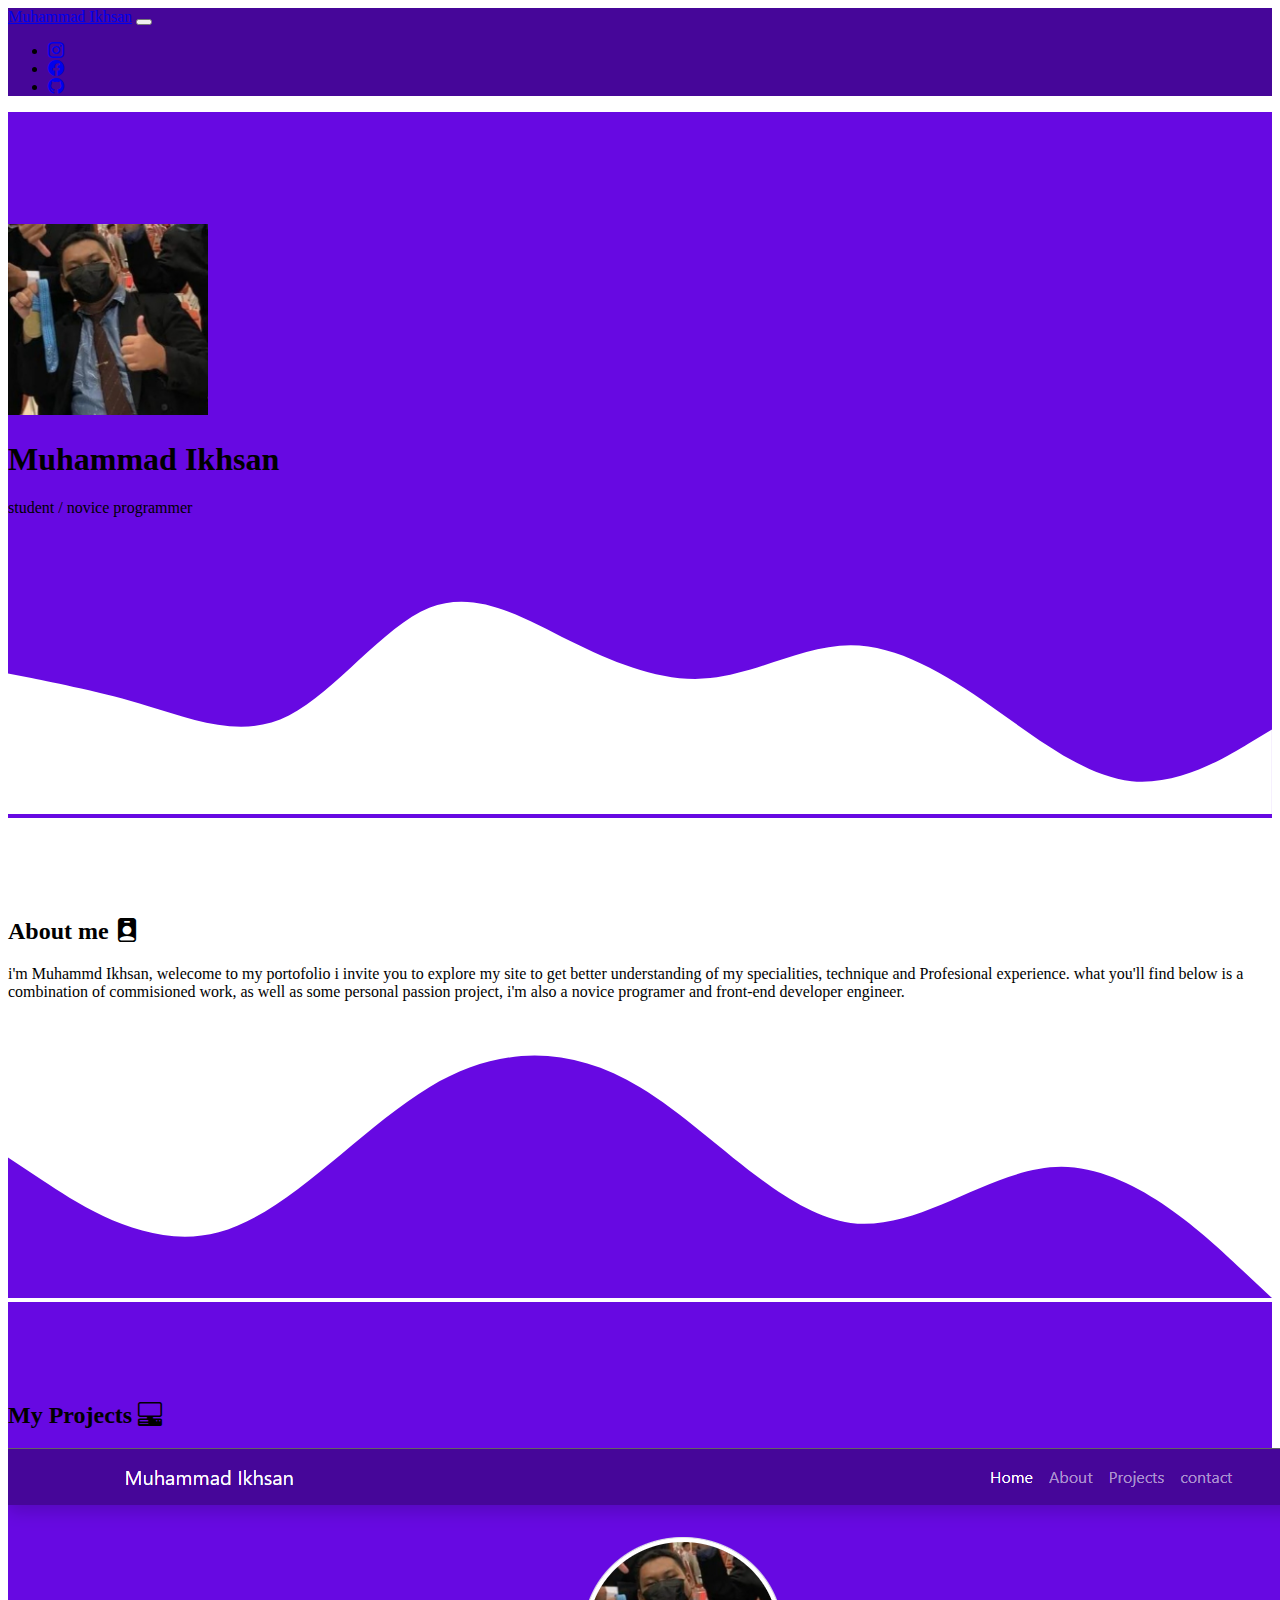
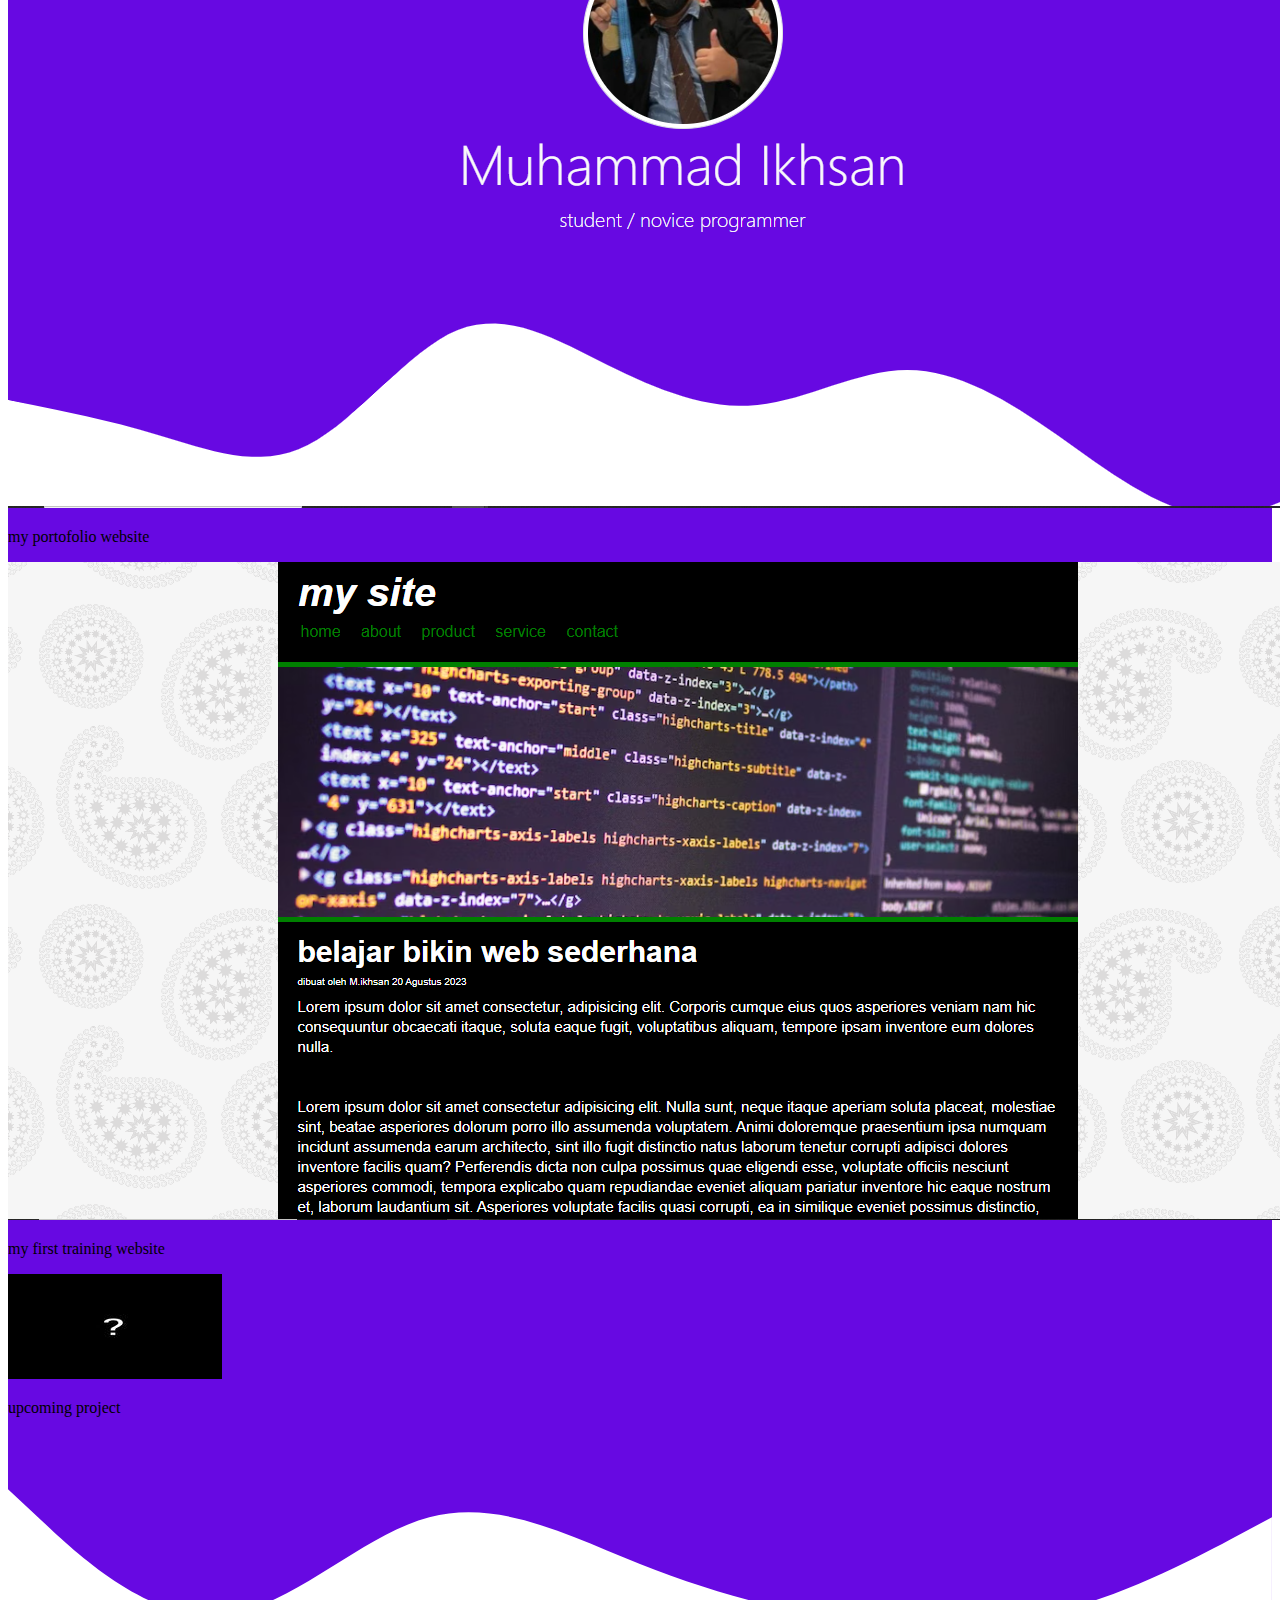
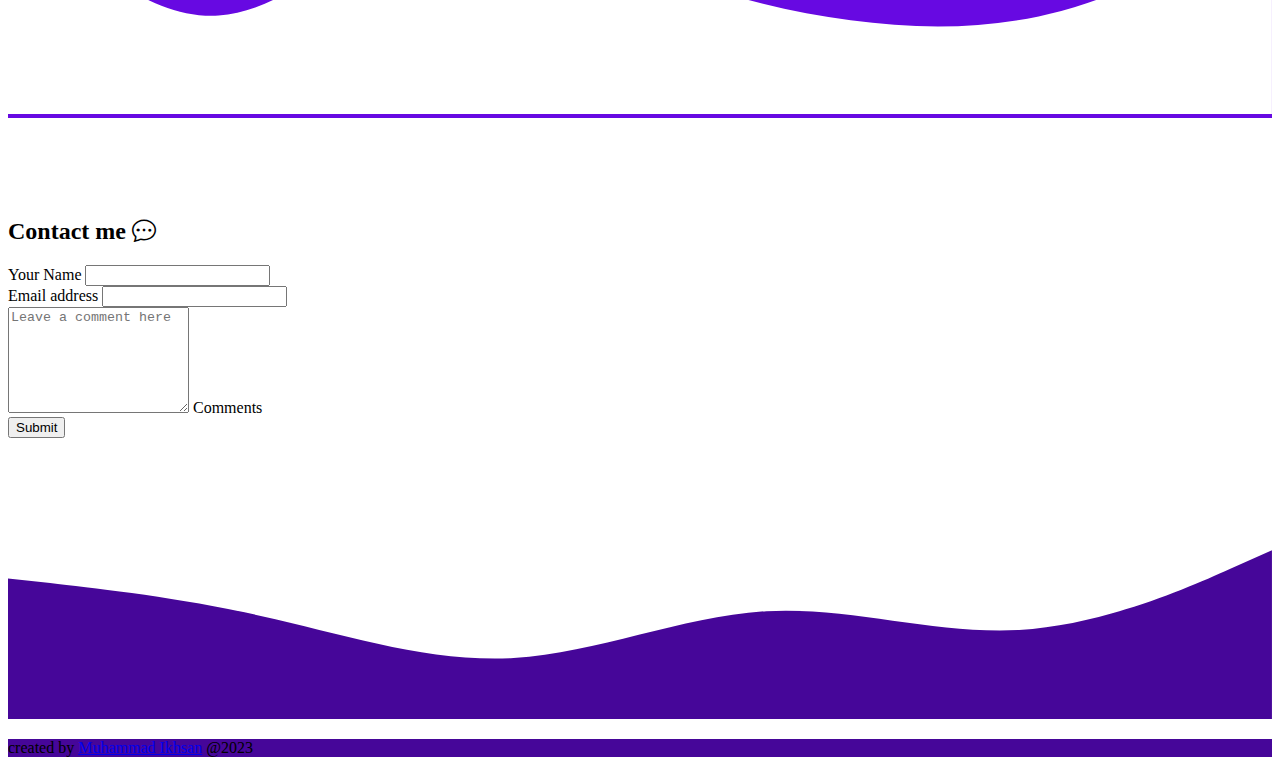
<file: index.html>
<!DOCTYPE html>
<html lang="en">
  <head>
    <!-- Required meta tags -->
    <meta charset="utf-8" />
    <meta name="viewport" content="width=device-width, initial-scale=1" />

    <!-- Bootstrap CSS -->
    <link
      href="https://cdn.jsdelivr.net/npm/bootstrap@5.0.2/dist/css/bootstrap.min.css"
      rel="stylesheet"
      integrity="sha384-EVSTQN3/azprG1Anm3QDgpJLIm9Nao0Yz1ztcQTwFspd3yD65VohhpuuCOmLASjC"
      crossorigin="anonymous"
    />
    <!-- Bootstraps icons -->
    <link rel="stylesheet" href="https://cdn.jsdelivr.net/npm/bootstrap-icons@1.11.1/font/bootstrap-icons.css" />
    <!-- my css -->
    <link rel="stylesheet" href="portofolio.css" />

    <title>portofolio</title>
  </head>
  <body id="Home">
    <!-- navbar -->
    <nav class="navbar navbar-expand-lg navbar-dark shadow fixed-top" style="background-color: #460699">
      <div class="container">
        <a class="navbar-brand" href="#"> Muhammad Ikhsan</a>
        <button class="navbar-toggler" type="button" data-bs-toggle="collapse" data-bs-target="#navbarNav" aria-controls="navbarNav" aria-expanded="false" aria-label="Toggle navigation">
          <span class="navbar-toggler-icon"></span>
        </button>
        <div class="collapse navbar-collapse" id="navbarNav">
          <ul class="navbar-nav ms-auto">
            <li class="nav-item">
              <a class="nav-link active" aria-current="page" href="https://www.instagram.com/mikhsn._/" target="_blank"><i class="bi bi-instagram"></i></a>
            </li>
            <li class="nav-item">
              <a class="nav-link active" aria-current="page" href="https://www.facebook.com/profile.php?id=100010263570264&locale=id_ID" target="_blank"><i class="bi bi-facebook"></i></a>
            </li>
            <li class="nav-item">
              <a class="nav-link active" aria-current="page" href="https://github.com/Sanikhsan12" target="_blank"><i class="bi bi-github"></i></a>
            </li>
          </ul>
        </div>
      </div>
    </nav>
    <!-- navbar -->

    <!-- jumbotron -->
    <section class="jumbotron text-center text-light">
      <img src="img/foto_portofolio.jpg" alt="Muhammad Ikhsan" width="200" class="rounded-circle img-thumbnail" />
      <h1 class="display-4">Muhammad Ikhsan</h1>
      <p class="lead">student / novice programmer</p>
      <svg xmlns="http://www.w3.org/2000/svg" viewBox="0 0 1440 320">
        <path
          fill="white"
          fill-opacity="1"
          d="M0,160L26.7,165.3C53.3,171,107,181,160,197.3C213.3,213,267,235,320,208C373.3,181,427,107,480,85.3C533.3,64,587,96,640,122.7C693.3,149,747,171,800,165.3C853.3,160,907,128,960,128C1013.3,128,1067,160,1120,197.3C1173.3,235,1227,277,1280,282.7C1333.3,288,1387,256,1413,240L1440,224L1440,320L1413.3,320C1386.7,320,1333,320,1280,320C1226.7,320,1173,320,1120,320C1066.7,320,1013,320,960,320C906.7,320,853,320,800,320C746.7,320,693,320,640,320C586.7,320,533,320,480,320C426.7,320,373,320,320,320C266.7,320,213,320,160,320C106.7,320,53,320,27,320L0,320Z"
        ></path>
      </svg>
    </section>
    <!-- jumbotron -->

    <!-- about me -->
    <section id="about">
      <div class="container">
        <div class="row text-center fs-1 mb-3">
          <h2>About me <i class="bi bi-person-badge-fill"></i></h2>
        </div>
        <div class="row justify-content-center text-center">
          <div class="col-sm-6">
            <p>
              i'm Muhammd Ikhsan, welecome to my portofolio i invite you to explore my site to get better understanding of my specialities, technique and Profesional experience. what you'll find below
              is a combination of commisioned work, as well as some personal passion project, i'm also a novice programer and front-end developer engineer.
            </p>
          </div>
        </div>
      </div>
      <svg xmlns="http://www.w3.org/2000/svg" viewBox="0 0 1440 320">
        <path
          fill="#6709e2"
          fill-opacity="1"
          d="M0,160L40,186.7C80,213,160,267,240,245.3C320,224,400,128,480,80C560,32,640,32,720,80C800,128,880,224,960,234.7C1040,245,1120,171,1200,170.7C1280,171,1360,245,1400,282.7L1440,320L1440,320L1400,320C1360,320,1280,320,1200,320C1120,320,1040,320,960,320C880,320,800,320,720,320C640,320,560,320,480,320C400,320,320,320,240,320C160,320,80,320,40,320L0,320Z"
        ></path>
      </svg>
    </section>
    <!-- about me -->

    <!-- projects -->
    <section id="projects">
      <div class="container justify-content-center">
        <div class="row text-center text-light mb-2">
          <div class="col">
            <h2>My Projects <i class="bi bi-pc-display-horizontal"></i></h2>
          </div>
        </div>
        <div class="row">
          <div class="col-sm-4 mb-3">
            <div class="card">
              <img src="img/my_portofolio_website.png" class="card-img-top" alt="project1" />
              <div class="card-body">
                <p class="card-text text-center">my portofolio website</p>
              </div>
            </div>
          </div>
          <div class="col-sm-4 mb-3">
            <div class="card">
              <img src="img/first_training_website.png" class="card-img-top" alt="project2" />
              <div class="card-body">
                <p class="card-text text-center">my first training website</p>
              </div>
            </div>
          </div>
          <div class="col-sm-4 mb-3">
            <div class="card">
              <img src="img/tandatanyafix.jpg" class="card-img-top" alt="project3" />
              <div class="card-body">
                <p class="card-text text-center">upcoming project</p>
              </div>
            </div>
          </div>
        </div>
      </div>
      <svg xmlns="http://www.w3.org/2000/svg" viewBox="0 0 1440 320">
        <path
          fill="white"
          fill-opacity="1"
          d="M0,64L40,101.3C80,139,160,213,240,208C320,203,400,117,480,96C560,75,640,117,720,149.3C800,181,880,203,960,213.3C1040,224,1120,224,1200,202.7C1280,181,1360,139,1400,117.3L1440,96L1440,320L1400,320C1360,320,1280,320,1200,320C1120,320,1040,320,960,320C880,320,800,320,720,320C640,320,560,320,480,320C400,320,320,320,240,320C160,320,80,320,40,320L0,320Z"
        ></path>
      </svg>
    </section>
    <!-- projects -->

    <!-- contact -->
    <section id="contact">
      <div class="container">
        <div class="row text-center text-dark">
          <div class="col">
            <h2>Contact me <i class="bi bi-chat-dots"></i></h2>
          </div>
        </div>
        <div class="row justify-content-center text-center mb-3">
          <div class="col-sm-8">
            <form>
              <div class="mb-3">
                <label for="name" class="form-label">Your Name</label>
                <input type="text" class="form-control" id="name" aria-describedby="name" />
              </div>
              <div class="mb-3">
                <label for="email" class="form-label">Email address</label>
                <input type="email" class="form-control" id="email" aria-describedby="email" />
              </div>
              <div class="form-floating">
                <textarea class="form-control" placeholder="Leave a comment here" id="floatingTextarea2" style="height: 100px"></textarea>
                <label for="floatingTextarea2">Comments</label>
              </div>

              <button type="submit" class="btn btn-primary">Submit</button>
            </form>
          </div>
        </div>
      </div>
      <svg xmlns="http://www.w3.org/2000/svg" viewBox="0 0 1440 320">
        <path
          fill="#460699"
          fill-opacity="1"
          d="M0,160L48,165.3C96,171,192,181,288,202.7C384,224,480,256,576,250.7C672,245,768,203,864,197.3C960,192,1056,224,1152,218.7C1248,213,1344,171,1392,149.3L1440,128L1440,320L1392,320C1344,320,1248,320,1152,320C1056,320,960,320,864,320C768,320,672,320,576,320C480,320,384,320,288,320C192,320,96,320,48,320L0,320Z"
        ></path>
      </svg>
    </section>
    <!-- contact -->

    <!-- footer  -->
    <footer style="background-color: #460699" class="text-center text-light p-3">
      <p>created by <a href="https://www.instagram.com/mikhsn._/" class="text-light fw-bold" target="_blank">Muhammad Ikhsan</a> @2023</p>
    </footer>
    <!-- footer  -->

    <script
      src="https://cdn.jsdelivr.net/npm/bootstrap@5.0.2/dist/js/bootstrap.bundle.min.js"
      integrity="sha384-MrcW6ZMFYlzcLA8Nl+NtUVF0sA7MsXsP1UyJoMp4YLEuNSfAP+JcXn/tWtIaxVXM"
      crossorigin="anonymous"
    ></script>
  </body>
</html>
</file>
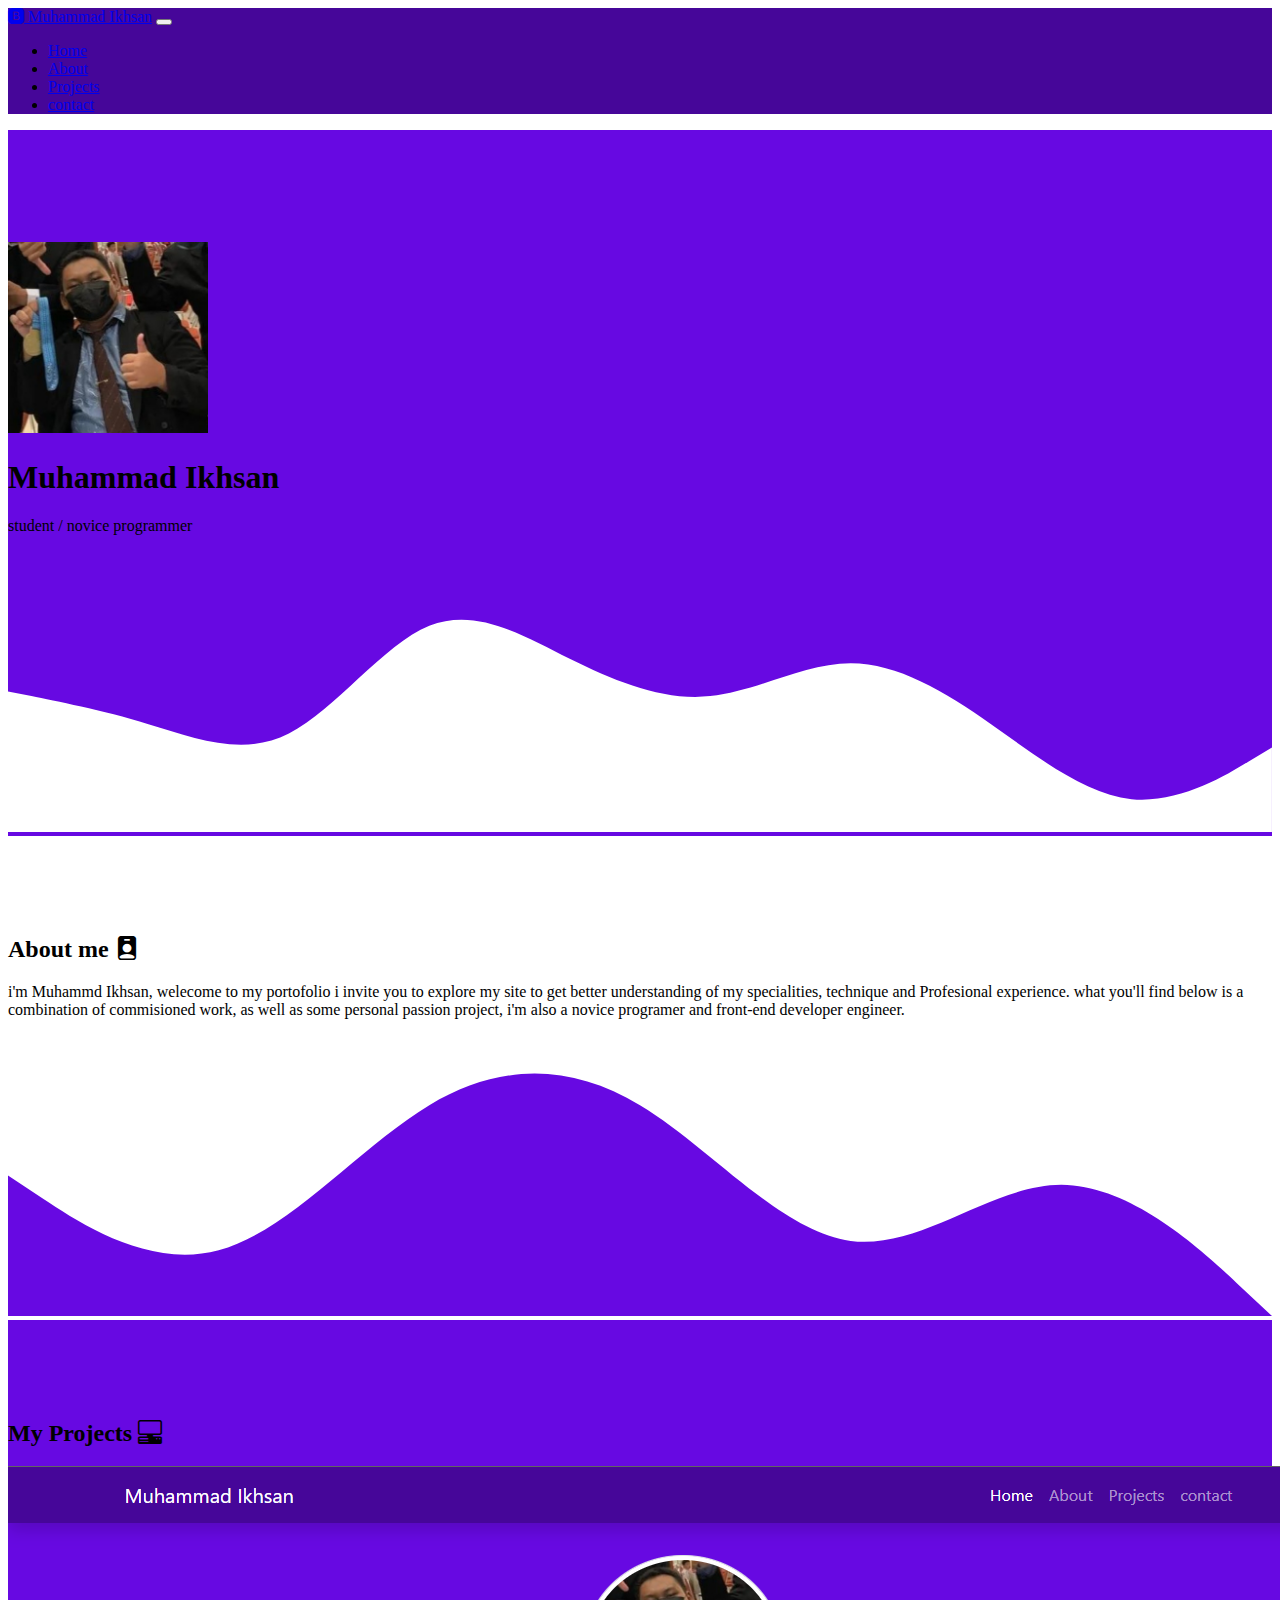
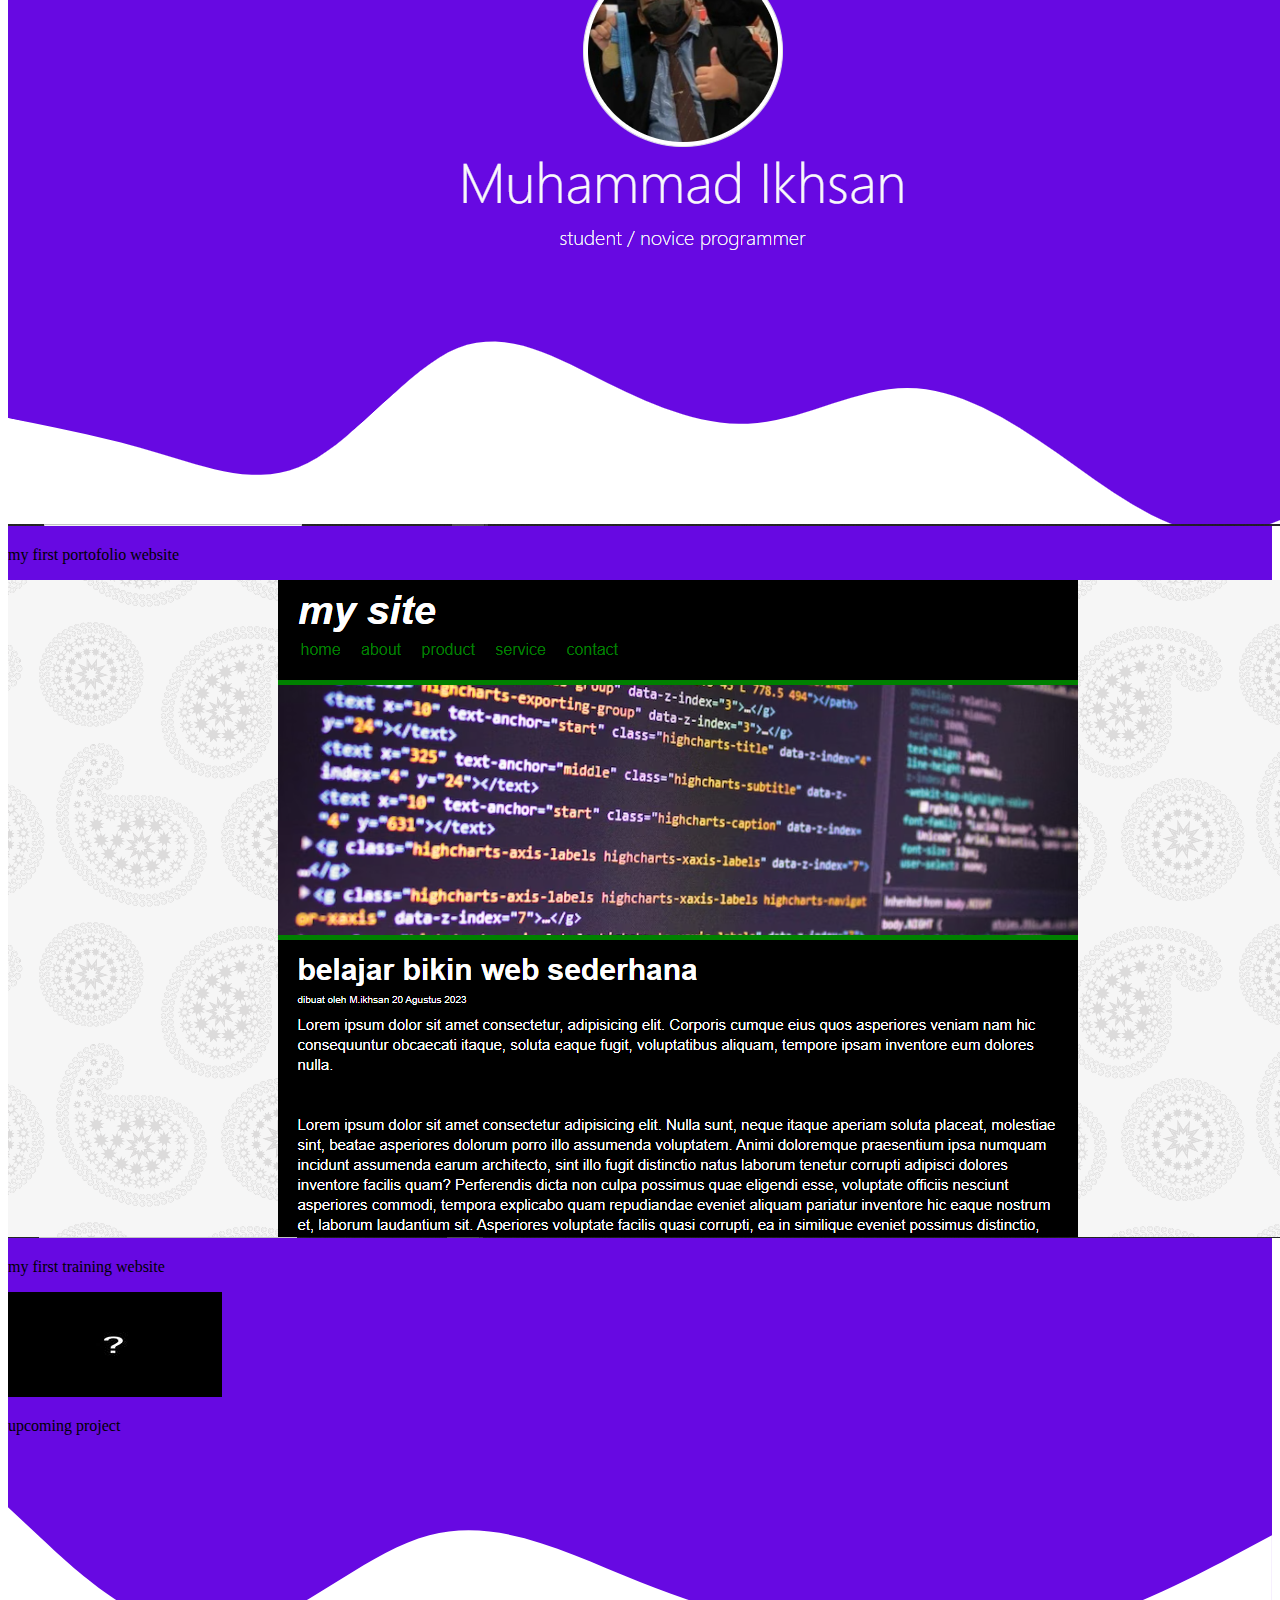
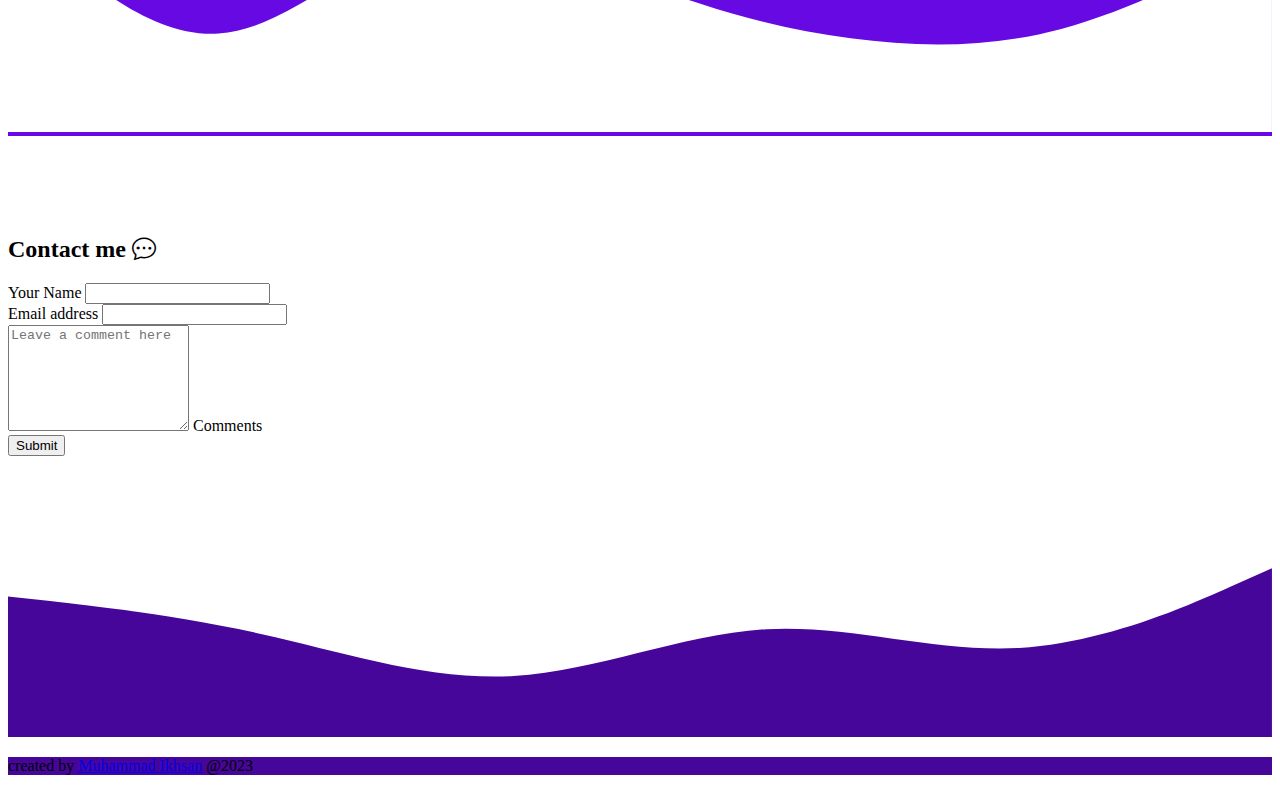
<file: portofolio.html>
<!DOCTYPE html>
<html lang="en">
  <head>
    <!-- Required meta tags -->
    <meta charset="utf-8" />
    <meta name="viewport" content="width=device-width, initial-scale=1" />

    <!-- Bootstrap CSS -->
    <link
      href="https://cdn.jsdelivr.net/npm/bootstrap@5.0.2/dist/css/bootstrap.min.css"
      rel="stylesheet"
      integrity="sha384-EVSTQN3/azprG1Anm3QDgpJLIm9Nao0Yz1ztcQTwFspd3yD65VohhpuuCOmLASjC"
      crossorigin="anonymous"
    />
    <!-- Bootstraps icons -->
    <link rel="stylesheet" href="https://cdn.jsdelivr.net/npm/bootstrap-icons@1.11.1/font/bootstrap-icons.css" />
    <!-- my css -->
    <link rel="stylesheet" href="portofolio.css" />

    <title>portofolio</title>
  </head>
  <body id="Home">
    <!-- navbar -->
    <nav class="navbar navbar-expand-lg navbar-dark shadow fixed-top" style="background-color: #460699">
      <div class="container">
        <a class="navbar-brand" href="#"><i class="bi bi-bootstrap-fill"></i> Muhammad Ikhsan</a>
        <button class="navbar-toggler" type="button" data-bs-toggle="collapse" data-bs-target="#navbarNav" aria-controls="navbarNav" aria-expanded="false" aria-label="Toggle navigation">
          <span class="navbar-toggler-icon"></span>
        </button>
        <div class="collapse navbar-collapse" id="navbarNav">
          <ul class="navbar-nav ms-auto">
            <li class="nav-item">
              <a class="nav-link active" aria-current="page" href="#Home">Home</a>
            </li>
            <li class="nav-item">
              <a class="nav-link" href="#about">About</a>
            </li>
            <li class="nav-item">
              <a class="nav-link" href="#projects">Projects</a>
            </li>
            <li class="nav-item">
              <a class="nav-link" href="#contact">contact</a>
            </li>
          </ul>
        </div>
      </div>
    </nav>
    <!-- navbar -->

    <!-- jumbotron -->
    <section class="jumbotron text-center text-light">
      <img src="img/foto_portofolio.jpg" alt="Muhammad Ikhsan" width="200" class="rounded-circle img-thumbnail" />
      <h1 class="display-4">Muhammad Ikhsan</h1>
      <p class="lead">student / novice programmer</p>
      <svg xmlns="http://www.w3.org/2000/svg" viewBox="0 0 1440 320">
        <path
          fill="white"
          fill-opacity="1"
          d="M0,160L26.7,165.3C53.3,171,107,181,160,197.3C213.3,213,267,235,320,208C373.3,181,427,107,480,85.3C533.3,64,587,96,640,122.7C693.3,149,747,171,800,165.3C853.3,160,907,128,960,128C1013.3,128,1067,160,1120,197.3C1173.3,235,1227,277,1280,282.7C1333.3,288,1387,256,1413,240L1440,224L1440,320L1413.3,320C1386.7,320,1333,320,1280,320C1226.7,320,1173,320,1120,320C1066.7,320,1013,320,960,320C906.7,320,853,320,800,320C746.7,320,693,320,640,320C586.7,320,533,320,480,320C426.7,320,373,320,320,320C266.7,320,213,320,160,320C106.7,320,53,320,27,320L0,320Z"
        ></path>
      </svg>
    </section>
    <!-- jumbotron -->

    <!-- about me -->
    <section id="about">
      <div class="container">
        <div class="row text-center fs-1 mb-3">
          <h2>About me <i class="bi bi-person-badge-fill"></i></h2>
        </div>
        <div class="row justify-content-center text-center">
          <div class="col-sm-6">
            <p>
              i'm Muhammd Ikhsan, welecome to my portofolio i invite you to explore my site to get better understanding of my specialities, technique and Profesional experience. what you'll find below
              is a combination of commisioned work, as well as some personal passion project, i'm also a novice programer and front-end developer engineer.
            </p>
          </div>
        </div>
      </div>
      <svg xmlns="http://www.w3.org/2000/svg" viewBox="0 0 1440 320">
        <path
          fill="#6709e2"
          fill-opacity="1"
          d="M0,160L40,186.7C80,213,160,267,240,245.3C320,224,400,128,480,80C560,32,640,32,720,80C800,128,880,224,960,234.7C1040,245,1120,171,1200,170.7C1280,171,1360,245,1400,282.7L1440,320L1440,320L1400,320C1360,320,1280,320,1200,320C1120,320,1040,320,960,320C880,320,800,320,720,320C640,320,560,320,480,320C400,320,320,320,240,320C160,320,80,320,40,320L0,320Z"
        ></path>
      </svg>
    </section>
    <!-- about me -->

    <!-- projects -->
    <section id="projects">
      <div class="container justify-content-center">
        <div class="row text-center text-light mb-2">
          <div class="col">
            <h2>My Projects <i class="bi bi-pc-display-horizontal"></i></h2>
          </div>
        </div>
        <div class="row">
          <div class="col-sm-4 mb-3">
            <div class="card">
              <img src="img/my_portofolio_website.png" class="card-img-top" alt="project1" />
              <div class="card-body">
                <p class="card-text text-center">my first portofolio website</p>
              </div>
            </div>
          </div>
          <div class="col-sm-4 mb-3">
            <div class="card">
              <img src="img/first_training_website.png" class="card-img-top" alt="project2" />
              <div class="card-body">
                <p class="card-text text-center">my first training website</p>
              </div>
            </div>
          </div>
          <div class="col-sm-4 mb-3">
            <div class="card">
              <img src="img/tandatanyafix.jpg" class="card-img-top" alt="project3" />
              <div class="card-body">
                <p class="card-text text-center">upcoming project</p>
              </div>
            </div>
          </div>
        </div>
      </div>
      <svg xmlns="http://www.w3.org/2000/svg" viewBox="0 0 1440 320">
        <path
          fill="white"
          fill-opacity="1"
          d="M0,64L40,101.3C80,139,160,213,240,208C320,203,400,117,480,96C560,75,640,117,720,149.3C800,181,880,203,960,213.3C1040,224,1120,224,1200,202.7C1280,181,1360,139,1400,117.3L1440,96L1440,320L1400,320C1360,320,1280,320,1200,320C1120,320,1040,320,960,320C880,320,800,320,720,320C640,320,560,320,480,320C400,320,320,320,240,320C160,320,80,320,40,320L0,320Z"
        ></path>
      </svg>
    </section>
    <!-- projects -->

    <!-- contact -->
    <section id="contact">
      <div class="container">
        <div class="row text-center text-dark">
          <div class="col">
            <h2>Contact me <i class="bi bi-chat-dots"></i></h2>
          </div>
        </div>
        <div class="row justify-content-center text-center mb-3">
          <div class="col-sm-8">
            <form>
              <div class="mb-3">
                <label for="name" class="form-label">Your Name</label>
                <input type="text" class="form-control" id="name" aria-describedby="name" />
              </div>
              <div class="mb-3">
                <label for="email" class="form-label">Email address</label>
                <input type="email" class="form-control" id="email" aria-describedby="email" />
              </div>
              <div class="form-floating">
                <textarea class="form-control" placeholder="Leave a comment here" id="floatingTextarea2" style="height: 100px"></textarea>
                <label for="floatingTextarea2">Comments</label>
              </div>

              <button type="submit" class="btn btn-primary">Submit</button>
            </form>
          </div>
        </div>
      </div>
      <svg xmlns="http://www.w3.org/2000/svg" viewBox="0 0 1440 320">
        <path
          fill="#460699"
          fill-opacity="1"
          d="M0,160L48,165.3C96,171,192,181,288,202.7C384,224,480,256,576,250.7C672,245,768,203,864,197.3C960,192,1056,224,1152,218.7C1248,213,1344,171,1392,149.3L1440,128L1440,320L1392,320C1344,320,1248,320,1152,320C1056,320,960,320,864,320C768,320,672,320,576,320C480,320,384,320,288,320C192,320,96,320,48,320L0,320Z"
        ></path>
      </svg>
    </section>
    <!-- contact -->

    <!-- footer  -->
    <footer style="background-color: #460699" class="text-center text-light p-3">
      <p>created by <a href="https://www.instagram.com/mikhsn._/" class="text-light fw-bold" target="_blank">Muhammad Ikhsan</a> @2023</p>
    </footer>
    <!-- footer  -->

    <script
      src="https://cdn.jsdelivr.net/npm/bootstrap@5.0.2/dist/js/bootstrap.bundle.min.js"
      integrity="sha384-MrcW6ZMFYlzcLA8Nl+NtUVF0sA7MsXsP1UyJoMp4YLEuNSfAP+JcXn/tWtIaxVXM"
      crossorigin="anonymous"
    ></script>
  </body>
</html>
</file>
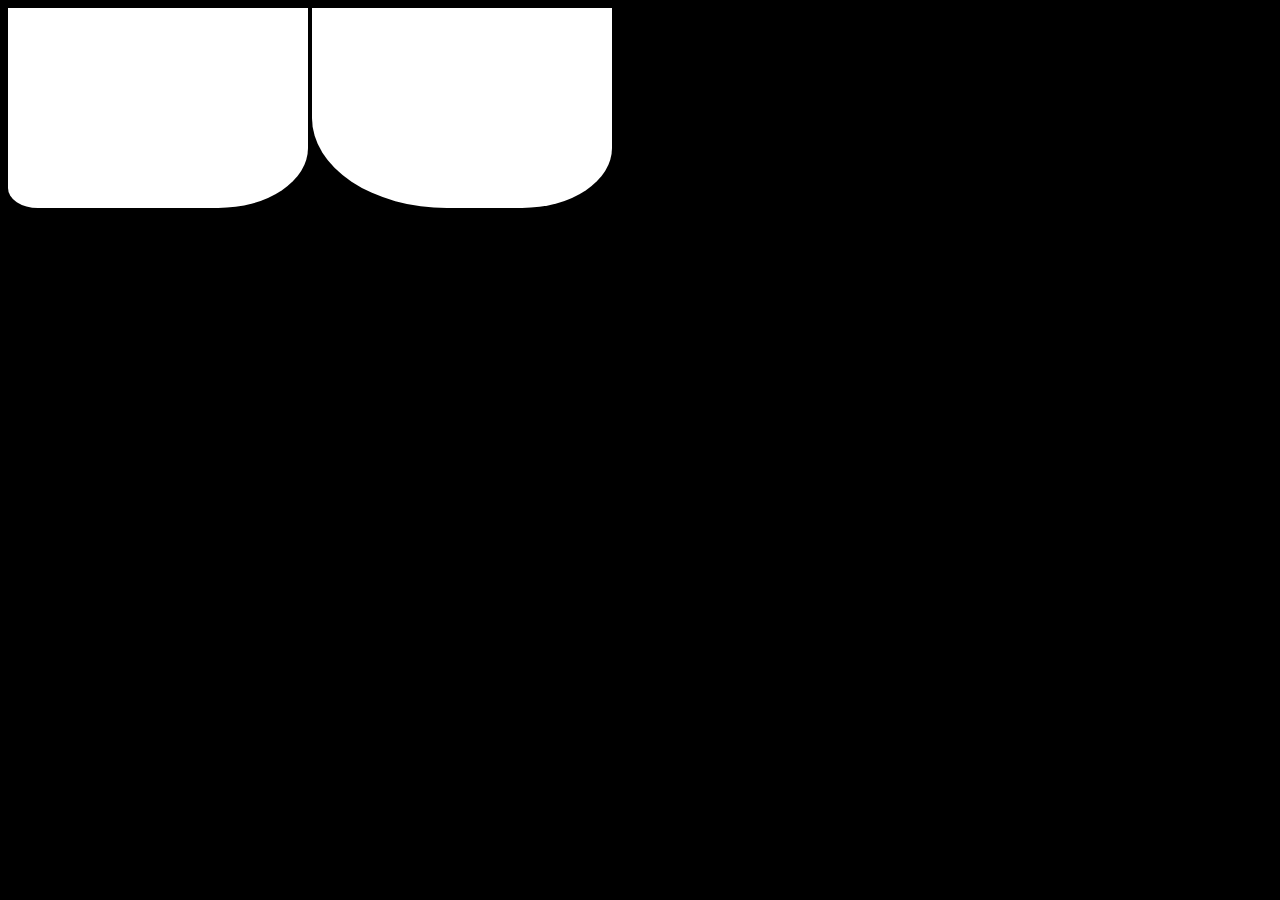
<file: test1/test1.html>
<!DOCTYPE html>
<html>
<head>
    <title>Document</title>
    <link rel="stylesheet" href="portofolio1.css">
</head>
<body>
    <div class="header1"> </div>
    <div class="header2"> </div>
    
    
</body>
</html>
</file>
<file: portofolio.css>
.jumbotron {
  padding-top: 7rem;
  background-color: #6709e2;
}

#projects {
  background-color: #6709e2;
}

section {
  padding-top: 5rem;
}
</file>
<file: test1/portofolio1.css>
body {
    background-color: black;
}
.header1 {
    display: inline-block;
    box-sizing: border-box;
    width: 300px;
    height: 200px;
    background-color:white;
    border-radius: 0 0 30% 10% ;
}

.header2 {
    display: inline-block;
    box-sizing: border-box;
    width: 300px;
    height: 200px;
    background-color: white;
    border-radius: 0 0 30% 45% ;

    
}
</file>
